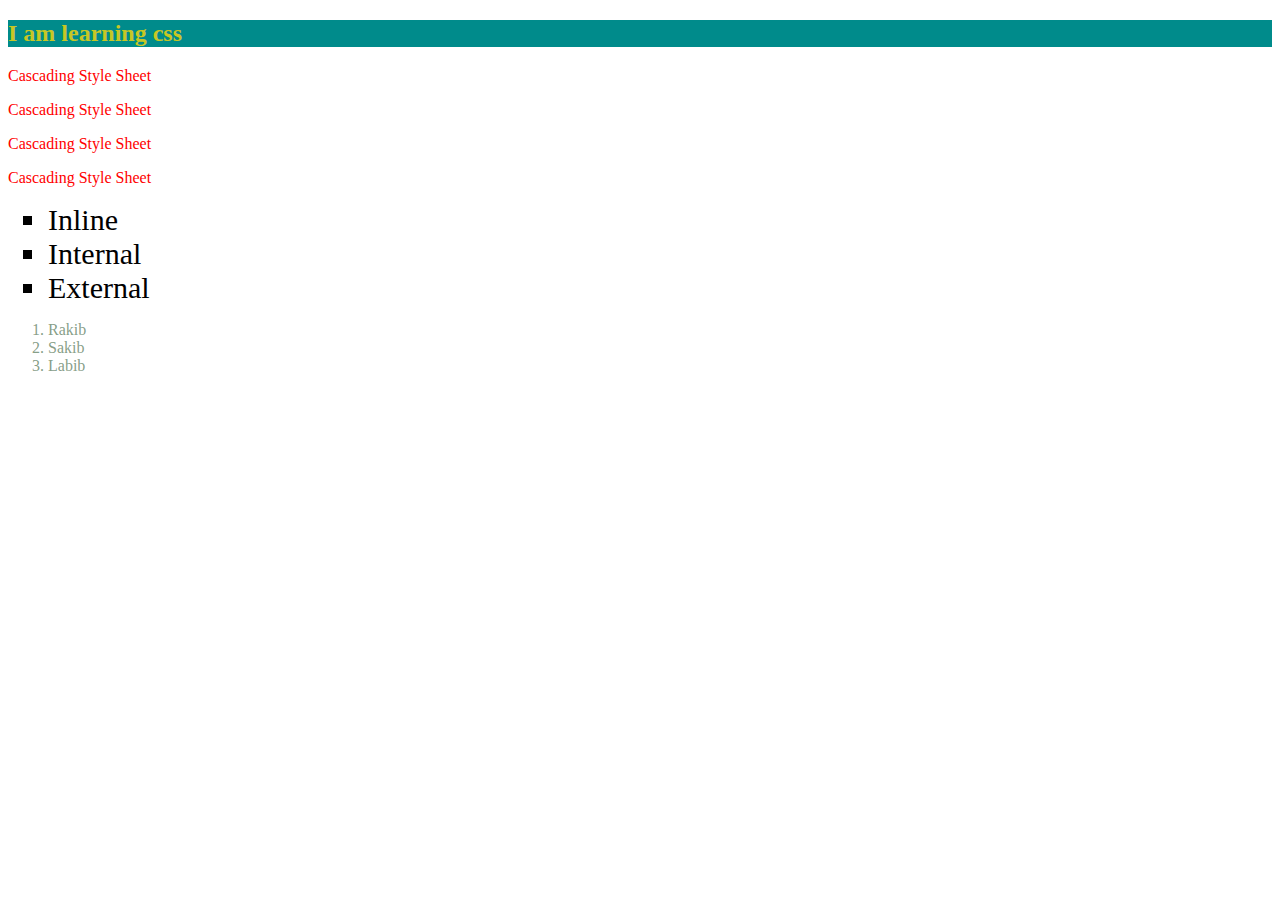
<file: index.html>
<!DOCTYPE html>
<html lang="en">

<head>
    <meta charset="UTF-8">
    <meta name="viewport" content="width=device-width, initial-scale=1.0">
    <title>Basic css</title>
    <style>
        p{
            color: red;
        }
        ul li{
            font-size: 30px;
        }
        ol li{
            color: rgba(108, 137, 109, 0.826);
        }
    </style>
</head>

<body>
    <h2 style="color: hwb(60 14% 22%); background-color:darkcyan;">I am learning css</h2>
    <p>Cascading Style Sheet</p>
    <p>Cascading Style Sheet</p>
    <p>Cascading Style Sheet</p>
    <p>Cascading Style Sheet</p>
    <ul type="square">
        <li>Inline</li>
        <li>Internal</li>
        <li>External</li>
    </ul>
    <ol>
        <li>Rakib</li>
        <li>Sakib</li>
        <li>Labib</li>
    </ol>
</body>

</html>
</file>
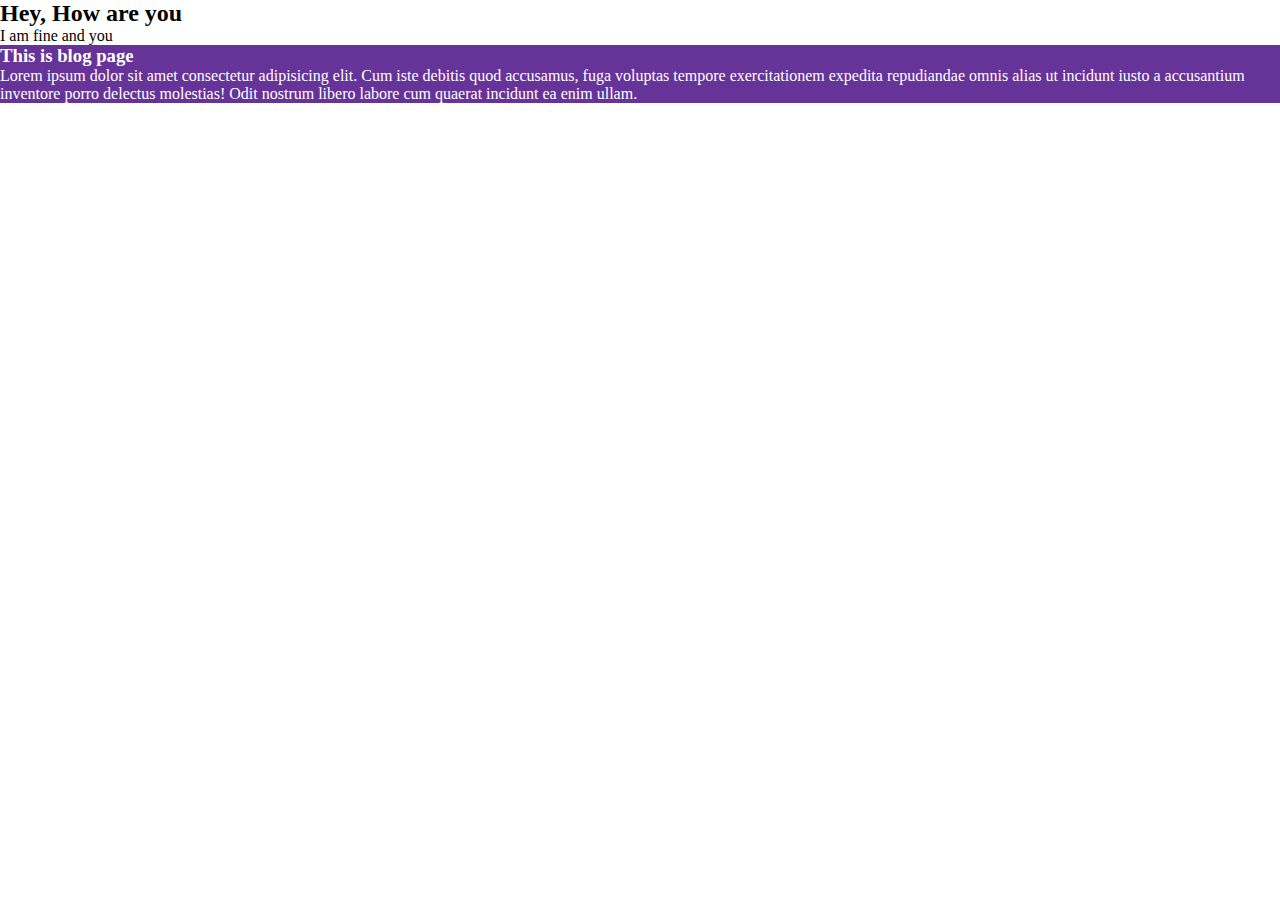
<file: selectors.html>
<!DOCTYPE html>
<html lang="en">

<head>
    <meta charset="UTF-8">
    <meta name="viewport" content="width=device-width, initial-scale=1.0">
    <title>CSS selectors</title>
    <style>
        *{
            margin: 0;
            padding: 0;
        }

        .sect {
            background-color: rebeccapurple;
            color: white;
        }
        #hey{
            /* font-size: 40px; */
        }
    </style>
</head>

<body>
    <h2 id="hey">Hey, How are you</h2>
    <p>I am fine and you</p>
    <div class="sect">
        <h3>This is blog page</h3>
        <p>Lorem ipsum dolor sit amet consectetur adipisicing elit. Cum iste debitis quod accusamus, fuga voluptas
            tempore exercitationem expedita repudiandae omnis alias ut incidunt iusto a accusantium inventore porro
            delectus molestias! Odit nostrum libero labore cum quaerat incidunt ea enim ullam.</p>

    </div>
</body>

</html>
</file>
